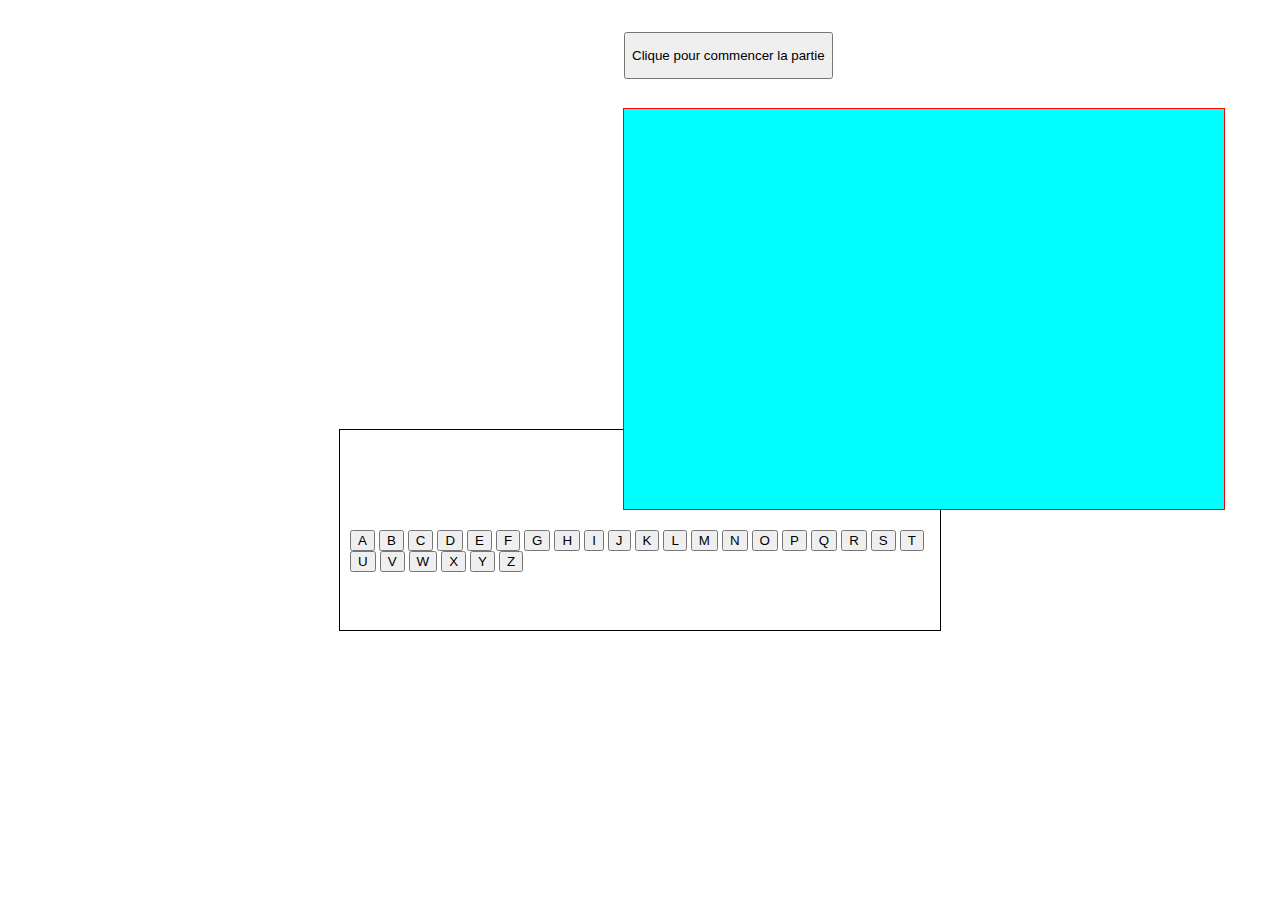
<file: index.html>
<!DOCTYPE html>
<html lang="en">
<head>
    <meta charset="UTF-8">
    <meta name="viewport" content="width=device-width, initial-scale=1.0">
    <meta http-equiv="X-UA-Compatible" content="ie=edge">
    <link rel="stylesheet" href="style.css"/>
    <title>Document</title>
</head>
<body>
    <canvas id="hanged" width="600" height="400"></canvas>
    <button id="play">
        <p>Clique pour commencer la partie</p>
    </button>
    <div class="container">
        <div class="box">
            <button class="button" value="a">A</button>
            <button class="button" value="b">B</button>
            <button class="button" value="c">C</button>
            <button class="button" value="d">D</button>
            <button class="button" value="e">E</button>
            <button class="button" value="f">F</button>
            <button class="button" value="g">G</button>
            <button class="button" value="h">H</button>
            <button class="button" value="i">I</button>
            <button class="button" value="j">J</button>
            <button class="button" value="k">K</button>
            <button class="button" value="l">L</button>
            <button class="button" value="m">M</button>
            <button class="button" value="n">N</button>
            <button class="button" value="o">O</button>
            <button class="button" value="p">P</button>
            <button class="button" value="q">Q</button>
            <button class="button" value="r">R</button>
            <button class="button" value="s">S</button>
            <button class="button" value="t">T</button>
            <button class="button" value="u">U</button>
            <button class="button" value="v">V</button>
            <button class="button" value="w">W</button>
            <button class="button" value="x">X</button>
            <button class="button" value="y">Y</button>
            <button class="button" value="z">Z</button>
        </div>
    </div>
    <div id="screen"></div>
    <script src="index.js"></script>
</body>
</html>
</file>
<file: style.css>
#hanged{
    border: 1px solid red;
    background-color: aqua;
}

button{
    position: relative;
    bottom: 350px;
    left: 10px;
}

canvas{
    position: relative;
    top: 100px;
    left: 615px;
}

.container{
    display: flex;
    flex-direction: row;
    flex-wrap: wrap;
    justify-content: space-around;
}

.box{
    width: 600px;
    height: 200px;
    border: 1px solid black;
}

.button{
    position: relative;
    top: 100px;
}

#screen{
    border: 1px solid black;
    width: 200px;
    height: 90px;
    position: relative;
    left: 45px;
    bottom: 500px;
    visibility: hidden;
    letter-spacing: 10px;
}
</file>
